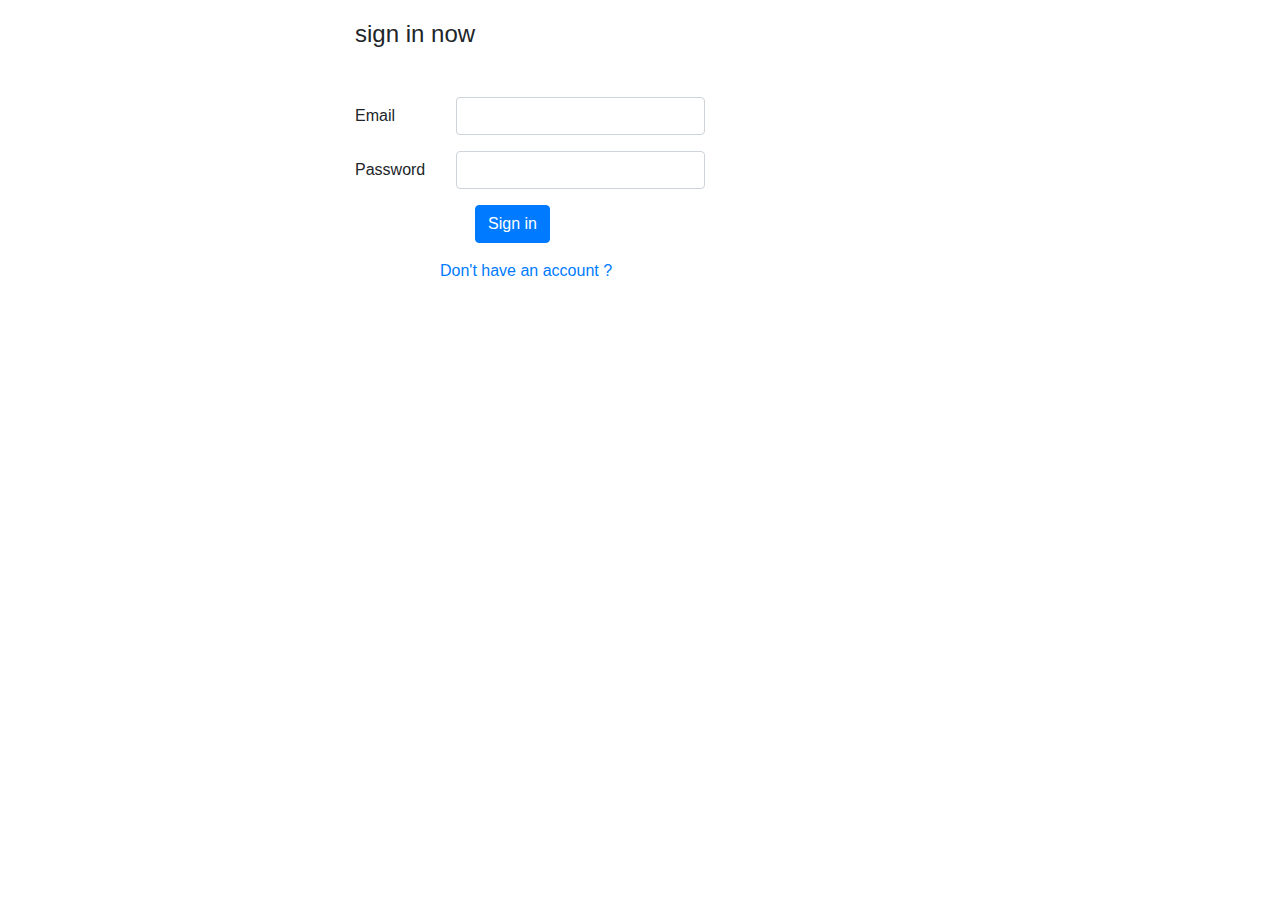
<file: index.html>
<!DOCTYPE html>
<html lang="en">
<head>
    <meta charset="UTF-8">
    <meta http-equiv="X-UA-Compatible" content="IE=edge">
    <meta name="viewport" content="width=device-width, initial-scale=1.0">
    <link rel="stylesheet" href="Css/external/all.min.css">
    <link rel="stylesheet" href="Css/external/bootstrap.min.css">
    <link rel="stylesheet" href="Css/style.css">
    <title>Document 1</title>
</head>
<body>


    <section class="user_login">
        <div class="container">
            <div class="row">
                <form class="login">
                    <div class="user_text"><h4>sign in now</h4></div>
                    <div class="form-group row mt-5">
                      <label for="inputEmail3" class="col-sm-2 col-form-label">Email</label>
                      <div>
                        <input type="email" class="form-control ml-3" id="inputEmail3">
                      </div>
                    </div>
                    <div class="form-group row">
                      <label for="inputPassword3" class="col-sm-2 col-form-label">Password</label>
                      <div>
                        <input type="password" class="form-control ml-3" id="inputPassword3">
                      </div>
                    </div>
                    

                    <div class="form-group row">
                      <div>
                        <button type="submit" class="btn btn-primary">Sign in</button>
                      </div>
                    </div>

                    <div class="form-group row">
                        <a href="index2.html" target="blank">Don't have an account ?</a>
                    </div>

                  </form>
            </div>
        </div>
    </section>

    <script src="JS/jquery.min.js"></script>
    <script src="JS/popper.min.js"></script>
    <script src="JS/bootstrap.min.js"></script>
    <script src="JS/script.js"></script>
</body>
</html>
</file>
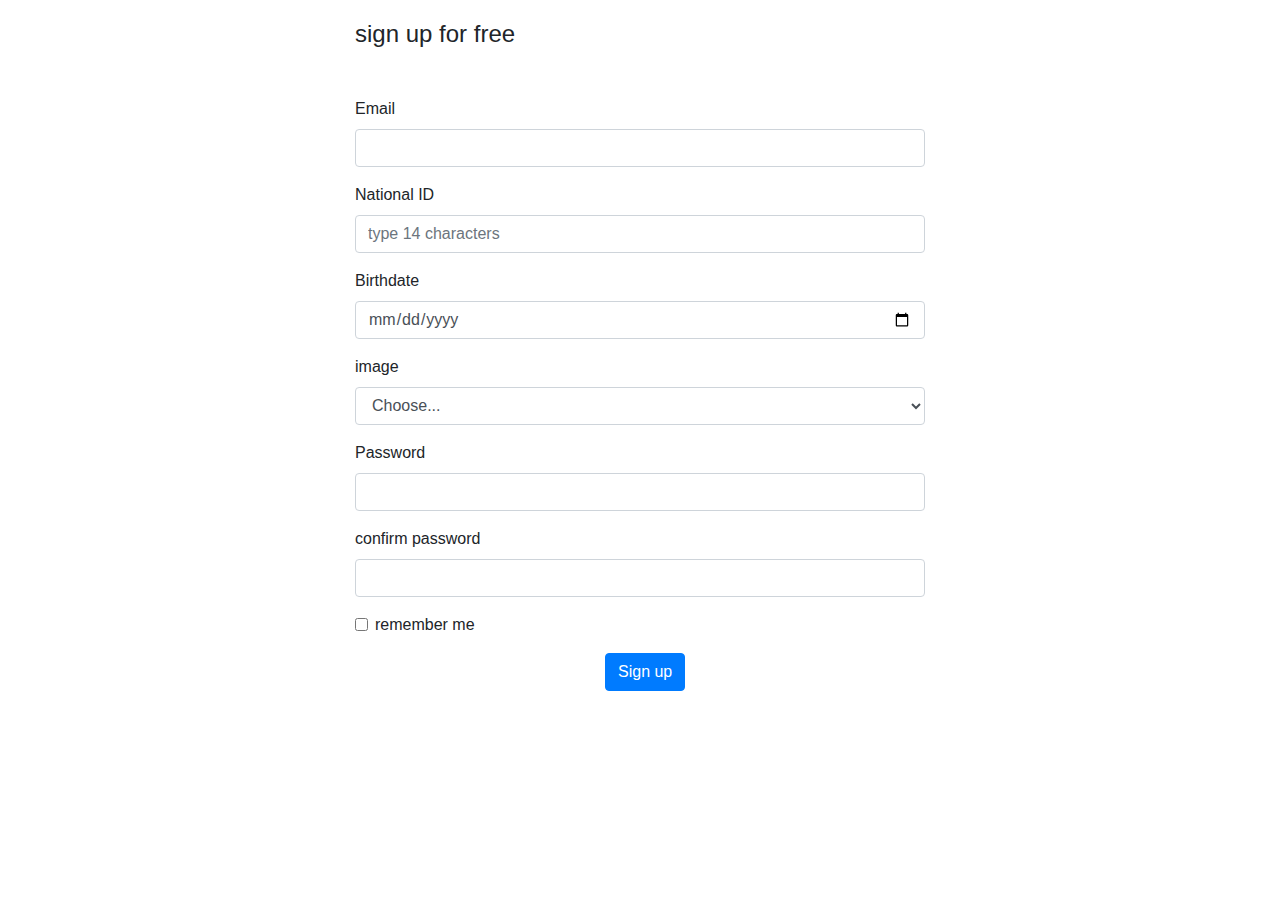
<file: index2.html>
<!DOCTYPE html>
<html lang="en">
<head>
    <meta charset="UTF-8">
    <meta http-equiv="X-UA-Compatible" content="IE=edge">
    <meta name="viewport" content="width=device-width, initial-scale=1.0">
    <link rel="stylesheet" href="Css/external/all.min.css">
    <link rel="stylesheet" href="Css/external/bootstrap.min.css">
    <link rel="stylesheet" href="Css/style.css">
    <title>Document 2</title>
</head>
<body>



    <section class="user_sign_up">
        <div class="container">
            <div class="row">

                <form class="signup">
                    <div class="user_text"><h4>sign up for free</h4></div>
                    <div class="form mt-5">
                      <div class="form-group">
                        <label for="inputEmail4">Email</label>
                        <input type="email" class="form-control" id="inputEmail4">
                      </div>


                    </div>
                    <div class="form-group">
                      <label for="inputAddress">National ID</label>
                      <input type="text" class="form-control" id="inputAddress" placeholder="type 14 characters">
                    </div>
                    
                      <div class="form-group">
                        <label for="inputCity">Birthdate</label>
                        <input type="date" class="form-control" id="inputCity">
                      </div>
                      
                      <div class="form-group">
                        <label for="inputState">image</label>
                        <select id="inputState" class="form-control">
                          <option selected>Choose...</option>
                          <option>...</option>
                        </select>
                      </div>

                      <div class="form-group">
                        <label for="inputPassword4">Password</label>
                        <input type="password" class="form-control" id="inputPassword4">
                      </div>

                      <div class="form-group">
                        <label for="inputPassword4">confirm password</label>
                        <input type="password" class="form-control" id="inputPassword4">
                      </div>
                    
                    <div class="form-group">
                      <div class="form-check">
                        <input class="form-check-input" type="checkbox" id="gridCheck">
                        <label class="form-check-label" for="gridCheck">
                          remember me
                        </label>
                      </div>
                    </div>
                    <button type="submit" class="btn btn-primary">Sign up</button>
                  </form>

            </div>
        </div>
    </section>


    <script src="JS/jquery.min.js"></script>
    <script src="JS/popper.min.js"></script>
    <script src="JS/bootstrap.min.js"></script>
    <script src="JS/script.js"></script>
</body>
</file>
<file: Css/style.css>
body{
    margin: 0%;
    padding: 0%;
    box-sizing: border-box;
}
.user_login{
    /* background-color: aquamarine; */
}

.user_text{
    margin-top: 20px;
}

.user_login .form-group .btn{
    margin-left: 135px;
}

.user_login .form-group a{
    margin-left: 100px;
}


.signup,.login{
    width: 50%;
    margin: auto;
}

@media (max-width:1024px) {
    .user_login .form-group .btn{
        margin-left: 70px;
    } 
    
    .user_login .form-group a{
        margin-left: 40px;
        font-size: 12px;
    }    
}

@media (max-width:500px) {
    .user_login .form-group .btn{
        margin-left: 50px;
    }     
}


.signup .btn{
    margin-left: 250px;
}

@media (max-width:1024px) {
    .signup .btn{
        margin-left: 70px;
    }      
}

@media (max-width:500px) {
    .signup .btn{
        margin-left: 30px;
    }     
}
</file>
